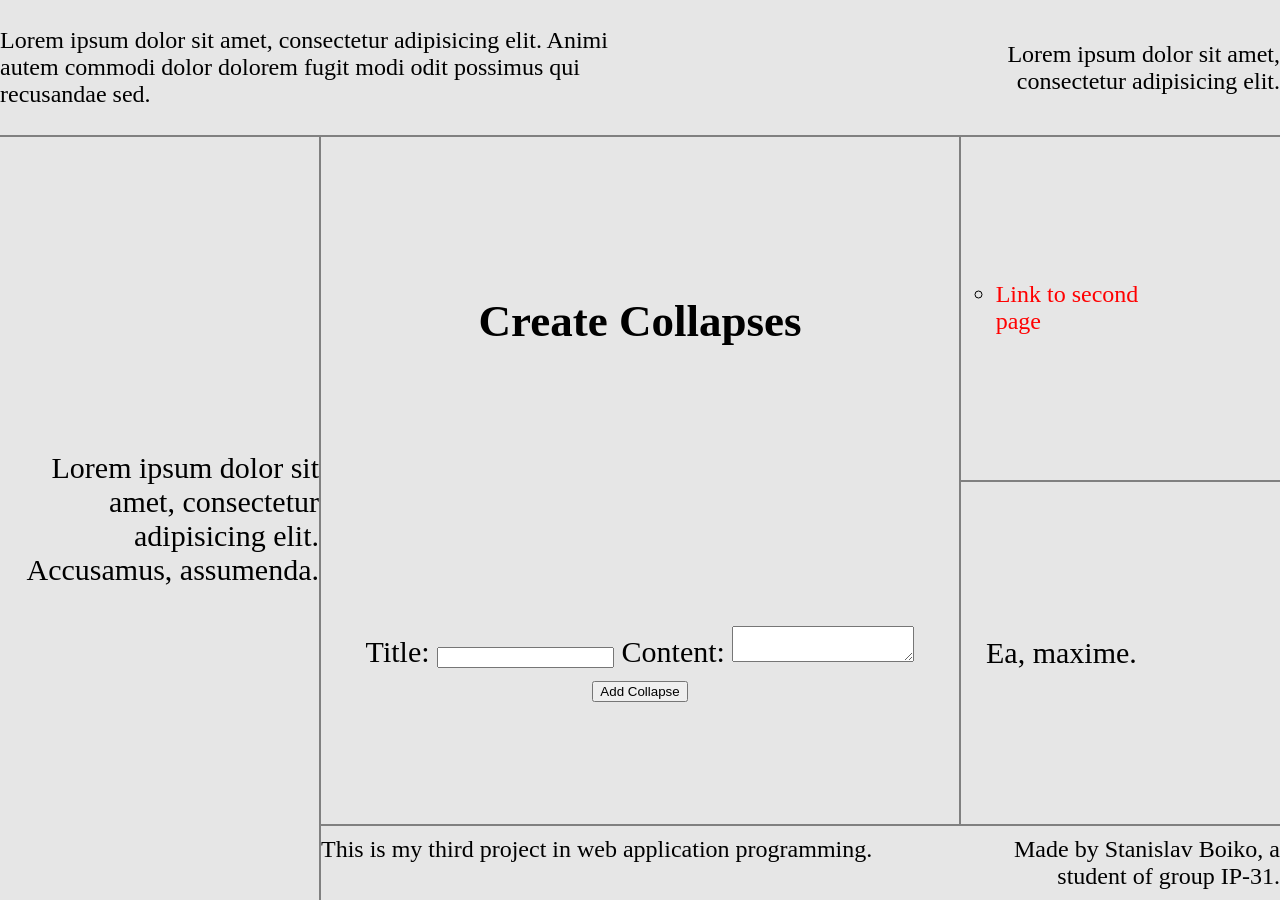
<file: index.html>
<!doctype html>
<html lang="en">
<head>
    <meta charset="UTF-8">
    <meta name="viewport"
          content="width=device-width, user-scalable=no, initial-scale=1.0, maximum-scale=1.0, minimum-scale=1.0">
    <meta http-equiv="X-UA-Compatible" content="ie=edge">
    <link rel="stylesheet" href="style.css">
    <title>GRID</title>
</head>
<body>
<script src="main.js"></script>
<div class="grid-container">
    <div class="grid-item_1">
        <h2 class="left-text-1">
            Lorem ipsum dolor sit amet, consectetur adipisicing elit. Animi autem commodi dolor dolorem fugit modi odit possimus qui recusandae sed.

        </h2>
        <h3 class="right-text-1">
            Lorem ipsum dolor sit amet, consectetur adipisicing elit.
        </h3>
    </div>
    <div class="grid-item_2">
        Lorem ipsum dolor sit amet, consectetur adipisicing elit. Accusamus, assumenda.
    </div>
    <div class="grid-item_3">
        Lorem ipsum dolor sit amet, consectetur adipisicing elit. Ea, maxime.
    </div>
    <div class="grid-item_4">
        <ul>
            <li><a href="second_page.html">Link to second page</a></li>
        </ul>
    </div>
    <div class="grid-item_5">
        Ea, maxime.
    </div>
    <div class="grid-item_6">
        <h2 class="left-text-6">
            This is my third project in web application programming.
        </h2>
        <h3 class="right-text-6">
            Made by Stanislav Boiko, a student of group IP-31.
        </h3>
    </div>
</div>
</body>
</html>
</file>
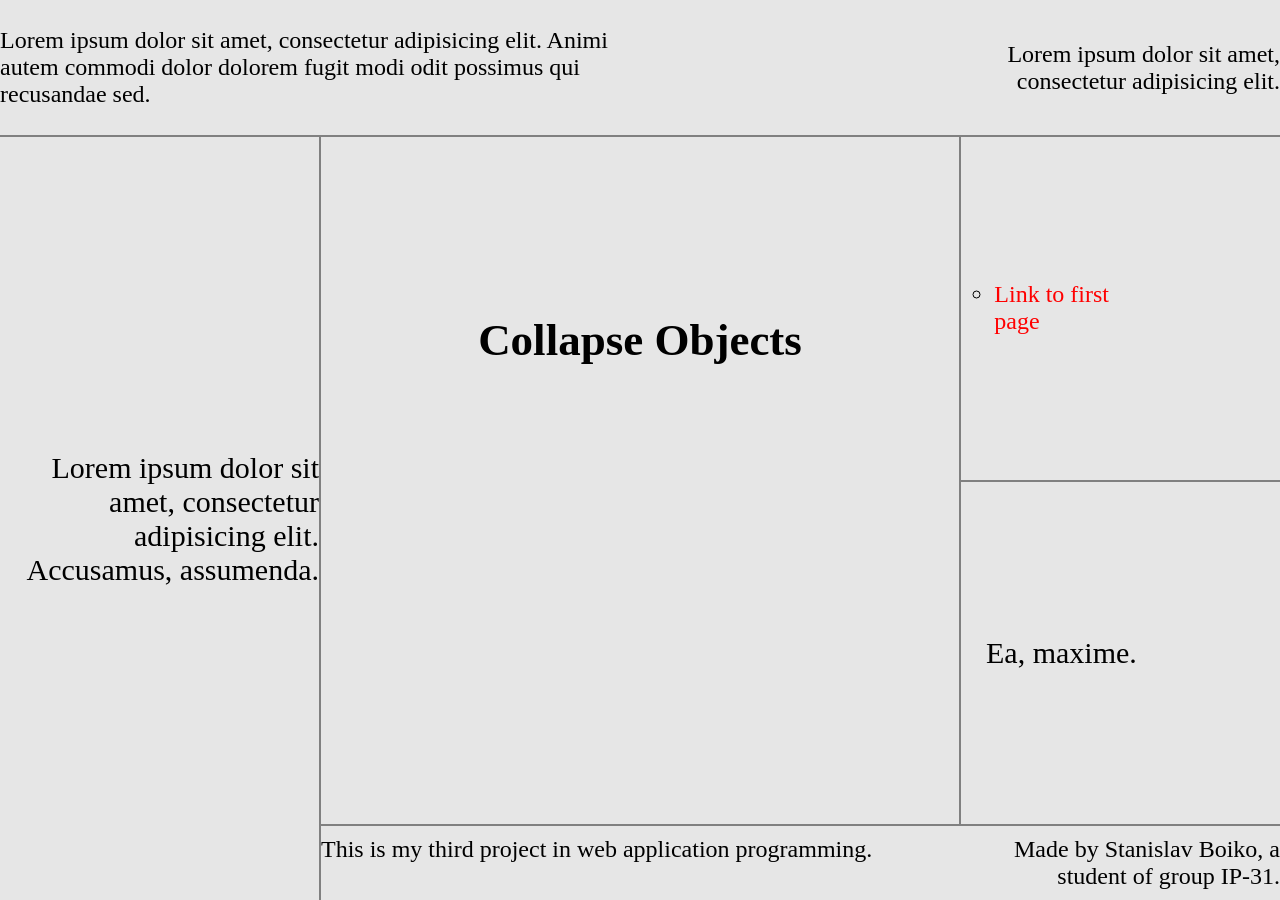
<file: second_page.html>
<!doctype html>
<html lang="en">
<head>
  <meta charset="UTF-8">
  <meta name="viewport"
        content="width=device-width, user-scalable=no, initial-scale=1.0, maximum-scale=1.0, minimum-scale=1.0">
  <meta http-equiv="X-UA-Compatible" content="ie=edge">
  <link rel="stylesheet" href="style.css">
  <title>GRID</title>
</head>
<body>
<script src="second_main.js"></script>
<div class="grid-container">
  <div class="grid-item_1">
    <h2 class="left-text-1">
      Lorem ipsum dolor sit amet, consectetur adipisicing elit. Animi autem commodi dolor dolorem fugit modi odit possimus qui recusandae sed.

    </h2>
    <h3 class="right-text-1">
      Lorem ipsum dolor sit amet, consectetur adipisicing elit.
    </h3>
  </div>
  <div class="grid-item_2">
    Lorem ipsum dolor sit amet, consectetur adipisicing elit. Accusamus, assumenda.
  </div>
  <div class="grid-item_3">
    Lorem ipsum dolor sit amet, consectetur adipisicing elit. Ea, maxime.
  </div>
  <div class="grid-item_4">
    <ul>
      <li><a href="index.html">Link to first page</a></li>
    </ul>
  </div>
  <div class="grid-item_5">
    Ea, maxime.
  </div>
  <div class="grid-item_6">
    <h2 class="left-text-6">
      This is my third project in web application programming.
    </h2>
    <h3 class="right-text-6">
      Made by Stanislav Boiko, a student of group IP-31.
    </h3>
  </div>
</div>
</body>
</html>
</file>
<file: style.css>
html, body {
    min-height: 100%;
    margin: 0;
    padding: 0;
}

body {
    width: 100%;
    min-height: 100vh;
}

.grid-container {
    display: grid;
    grid-template-columns: 1fr 2fr 1fr;
    grid-template-rows: auto 1fr 1fr auto;
    grid-template-areas:
            "header header header"
            "left_side middle right_high"
            "left_side middle right_low"
            "left_side low low";
    gap: 2px;
    background-color: grey;
    color: black;
    min-height: 100vh;
}

.grid-container > div {
    background-color: rgba(255, 255, 255, 0.8);
    font-size: 30px;
}

.grid-item_1 {
    grid-area: header;
    min-height: 15vh;
    width: 100%;
    color: black;
    display: grid;
    justify-content: space-between;
    grid-template-columns: 70% 30%;
    align-items: center;
    padding: 0;
}

.left-text-1 {
    font-size: 24px;
    width: 70%;
    font-weight: normal;
}

.right-text-1 {
    font-size: 24px;
    width: 100%;
    text-align: right;
    font-weight: normal;
}

.grid-item_2 {
    grid-area: left_side;
    justify-content: center;
    align-items: center;
    text-align: right;
    display: grid;
}

.grid-item_3 {
    grid-area: middle;
    vertical-align: middle;
    justify-content: center;
    align-items: center;
    text-align: center;
    display: grid;
}

.grid-item_4 {
    grid-area: right_high;
    text-align: left;
    padding: 0 25px;
    justify-content: left;
    align-items: center;
    display: grid;
}

.grid-item_5 {
    grid-area: right_low;
    text-align: left;
    padding: 0 25px;
    justify-content: left;
    align-items: center;
    display: grid;
}

.grid-item_6 {
    grid-area: low;
    display: grid;
    grid-template-columns: 70% 30%;
    position: relative;
    padding: 10px 0;
}

.left-text-6 {
    margin: 0;
    font-weight: normal;
    font-size: 24px;
    width: 100%;
    align-self: start;
}

.right-text-6 {
    margin: 0;
    font-weight: normal;
    font-size: 24px;
    width: 100%;
    text-align: right;
    align-self: center;
}

ul {
    padding: 5%;
    margin: 0;
    list-style-type: circle;
    font-size: 24px;
}

a {
    color: red;
    text-decoration: none;
}

a:hover {
    color: blue;
    text-decoration: underline;
}

h5 {
    padding: 0;
    margin: 0;
}
</file>
